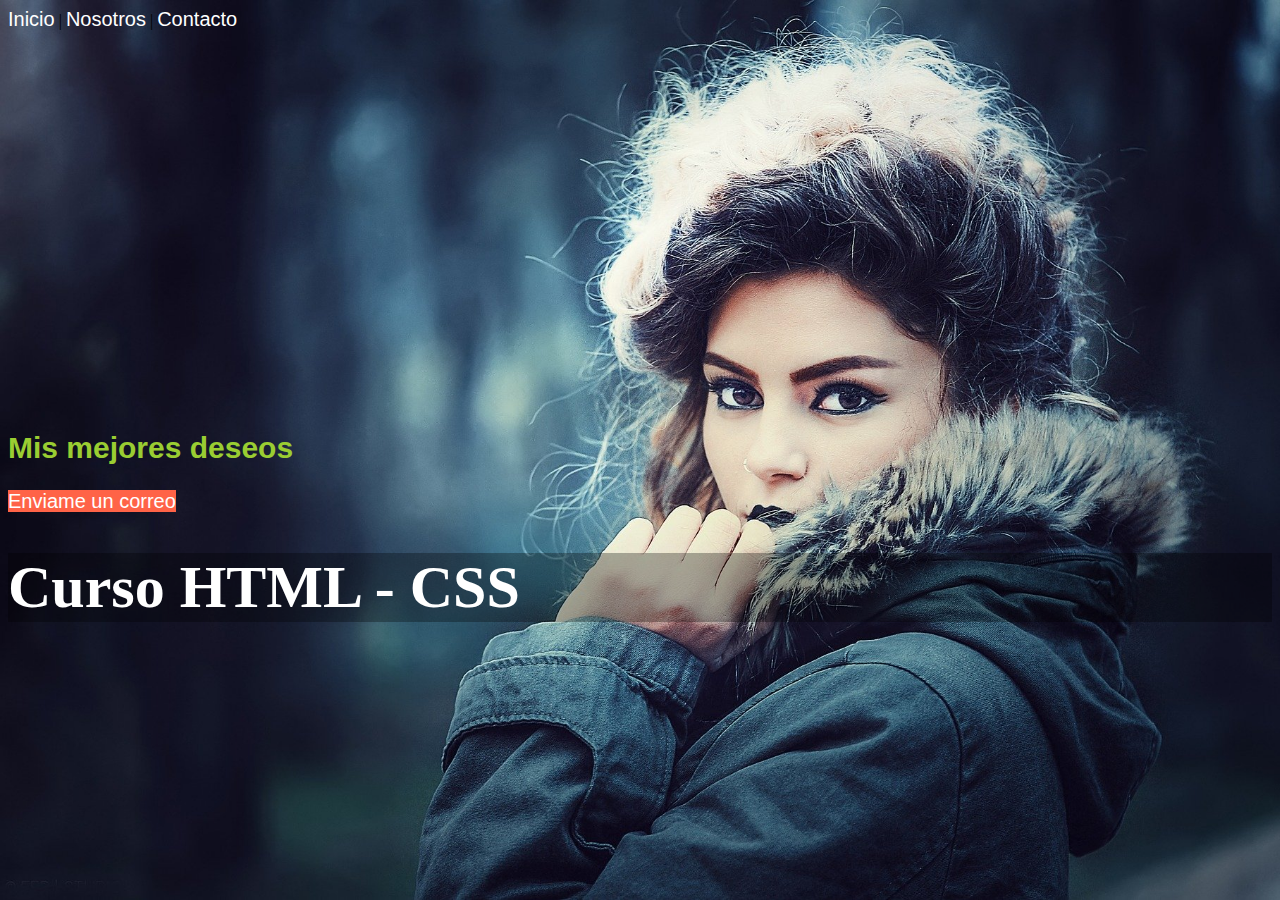
<file: index.html>
<!DOCTYPE html>
<html lang="es">
<head>
    <meta charset="UTF-8">
    <meta name="viewport" content="width=device-width, initial-scale=1.0">
    <link rel="stylesheet" href="css/master.css">
    <title>Bienvenida</title>
</head>
<body class="pagina">
    <!--Enlaces hacemos uso de una etiqueta llamada ( a ) -->
    <a href="index.html">Inicio</a> | <a href="nosotros.html">Nosotros</a> | <a href="contacto.html">Contacto</a>
    <h2 id="subtitulo">Mis mejores deseos</h2>
    <a id="correo" href="mailto:cedavilu@gmail.com">Enviame un correo</a>
    <h1 id="nombre" >Curso HTML - CSS</h1>
</body>
</html>
</file>
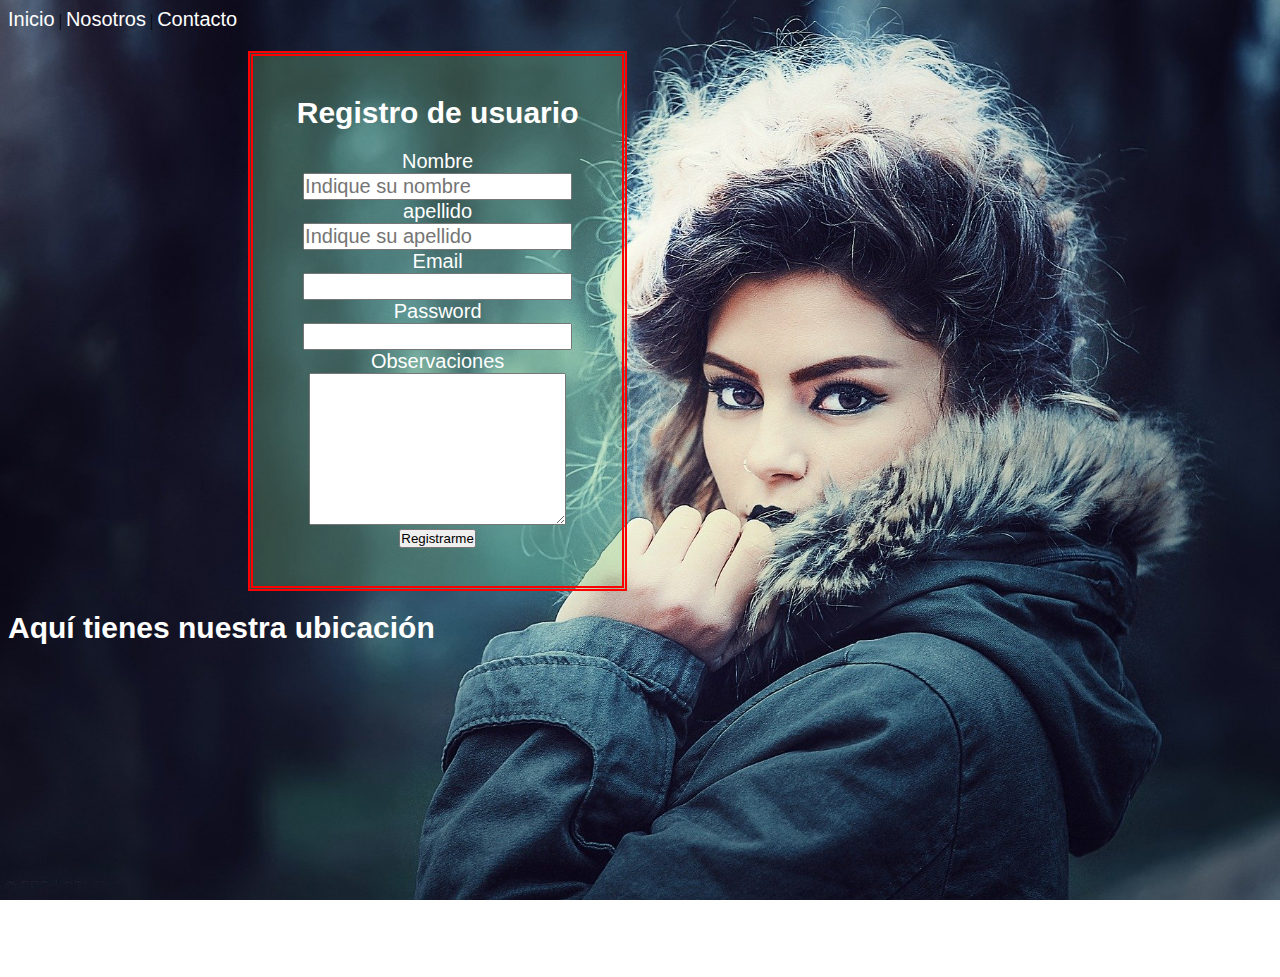
<file: contacto.html>
<!DOCTYPE html>
<html lang="es">
<head>
    <meta charset="UTF-8">
    <meta name="viewport" content="width=device-width, initial-scale=1.0">
    <title>Registro de usuario</title>
    <link rel="stylesheet" href="css/master.css">
</head>
<body class="pagina">
    <a href="index.html">Inicio</a> | <a href="nosotros.html">Nosotros</a> | <a href="contacto.html">Contacto</a>
    <br>
    
    <div class="cajaFormulario">
        <h1 class="titulo">Registro de usuario</h1>
        <form action="datos.php" method="POST">
            <label for="nombre">Nombre</label>
            <br>
            <input type="text" name="nombre" value="" required placeholder="Indique su nombre">
            <br>
            <label for="apellido">apellido</label>
            <br>
            <input type="text" name="apellido" value="" required placeholder="Indique su apellido">
            <br>
            <label for="email">Email</label>
            <br>
            <input type="email" name="email" value="">
            <br>
            <label for="password">Password</label>
            <br>
            <input type="password" name="password" value="">
            <br>
            <label for="observaciones">Observaciones</label>
            <br>
            <textarea name="observaciones" id="observaciones" cols="30" rows="10"></textarea>
            <br>
            <button type="submit" >Registrarme</button>
        <!-- <input type="submit" value="Registrarme"> -->
        </form>
    </div>
    <h1 class="titulo" >Aquí tienes nuestra ubicación</h1>
    <div >
        <iframe src="https://www.google.com/maps/embed?pb=!1m18!1m12!1m3!1d3284.0687157584093!2d-58.378057085018916!3d-34.60242386493609!2m3!1f0!2f0!3f0!3m2!1i1024!2i768!4f13.1!3m3!1m2!1s0x95bccacc473596c3%3A0x568d6d5f7f1f535d!2sEducaci%C3%B3n%20IT!5e0!3m2!1ses!2sar!4v1589469235954!5m2!1ses!2sar" width="1200" height="300" frameborder="0" style="border:0;" allowfullscreen="" aria-hidden="false" tabindex="0"></iframe>
    </div>

</body>
</html>
</file>
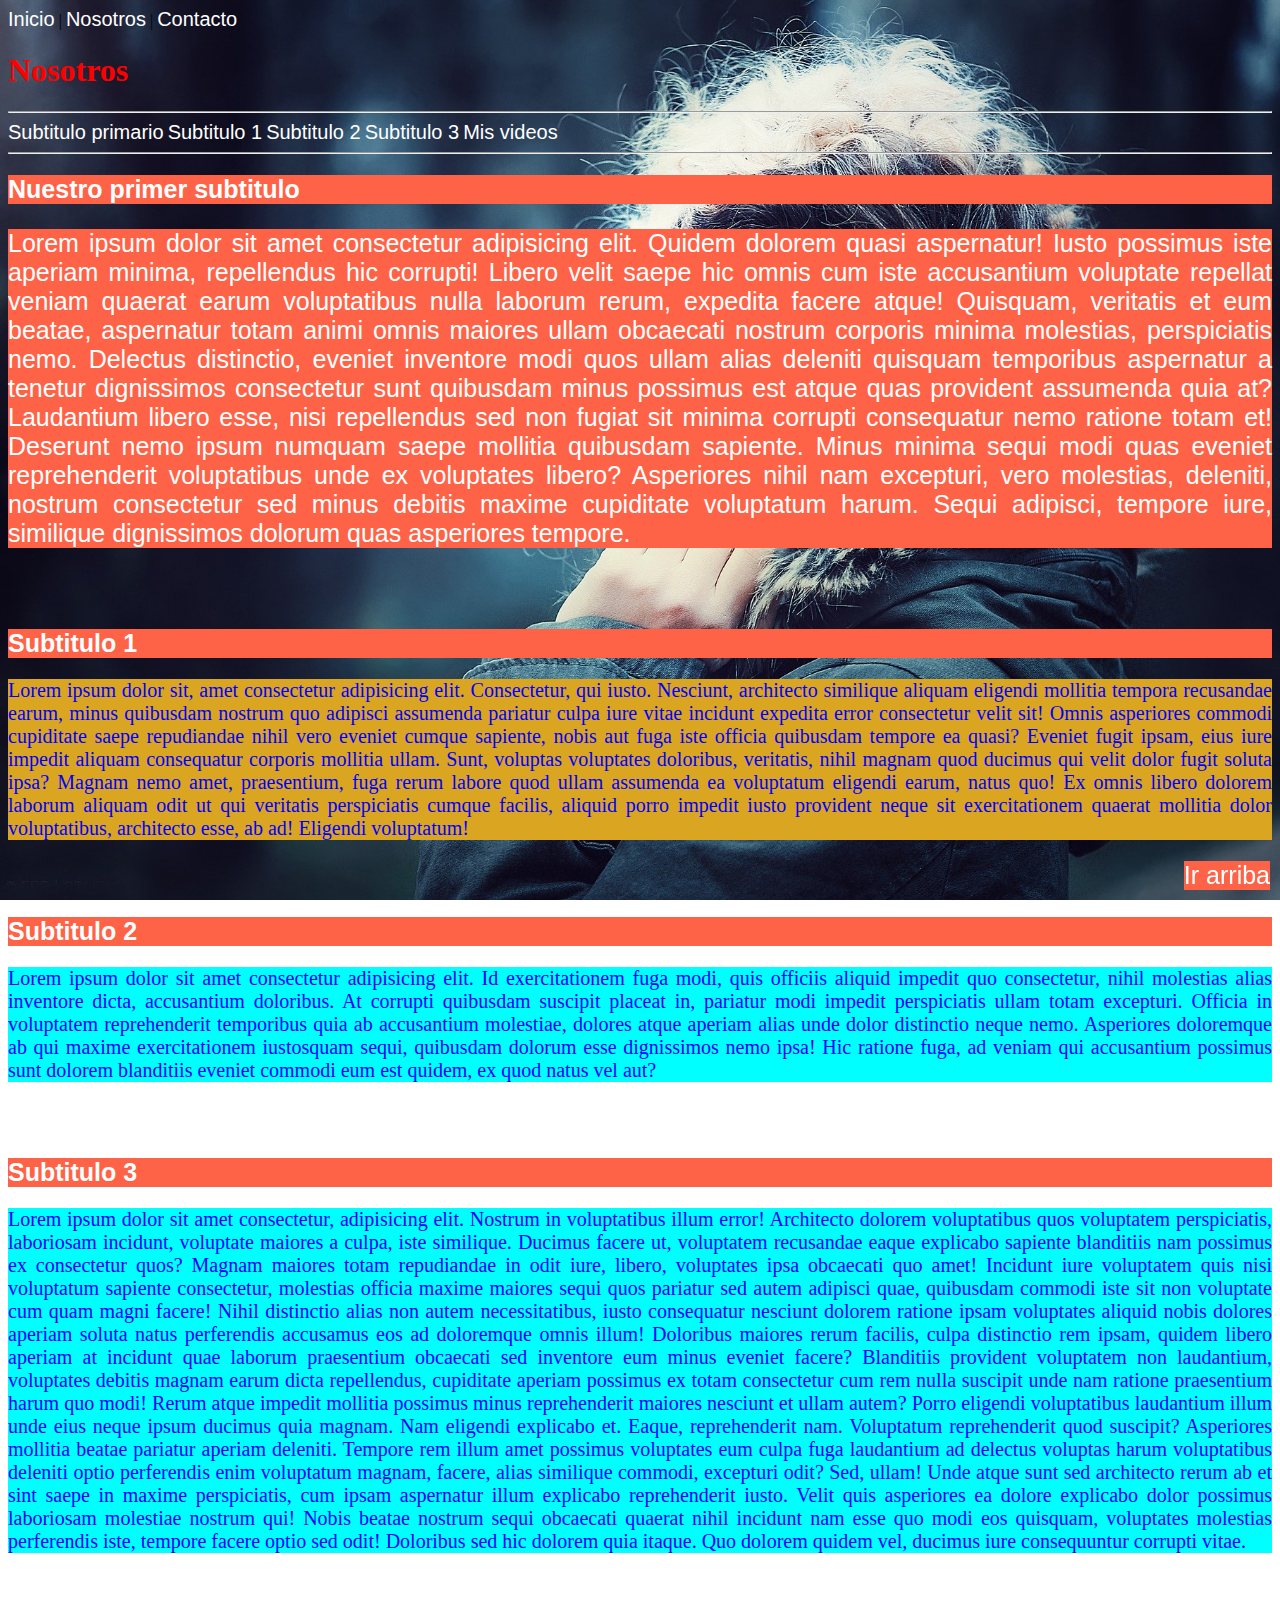
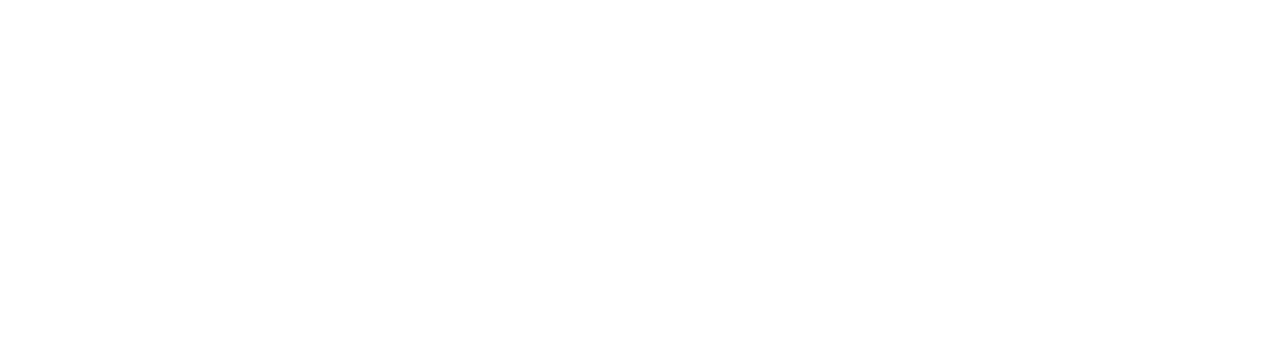
<file: nosotros.html>
<!DOCTYPE html>
<html lang="es">
<head>
    <meta charset="UTF-8">
    <meta name="viewport" content="width=device-width, initial-scale=1.0">
    <title>Nosotros</title>
    <link rel="stylesheet" href="css/master.css">
    <!--
    <style>
        /* Colocar css por etiquetas*/
        /*p{
            text-align: justify;
            color: blue;
            font-size: 30px;   /*Existen otras medidas: rem - em - %
        }
        */
        /*Aquí estoy colocando css pero por identificador unico - (id)*/ 
        #parrafo1{
            background-color: cadetblue;
        }
        #parrafo2{
            color: red;
            background-color: darkcyan;
            font-size: 20px;
            text-align: justify;
        }
        #parrafo3{
            background-color: chocolate;
        }

    </style> -->


</head>
<body class="pagina">
    <a href="index.html">Inicio</a> | <a href="nosotros.html">Nosotros</a> | <a href="contacto.html">Contacto</a>
    <br>
    <!--Esto es un comentario: estoy otorgando estilo css de forma en linea-->
    <h1 id="nosotros"  style="color: red;" >Nosotros</h1>
    <hr>
    <a href="#subtituloPrimario">Subtitulo primario</a> 
    <a href="#subtitulo1">Subtitulo 1</a>
    <a href="#subtitulo2">Subtitulo 2</a>
    <a href="#subtitulo3">Subtitulo 3</a>
    <a href="#videos">Mis videos</a>
    
    <hr>
    <h2 class="destacado" id="subtituloPrimario" >Nuestro primer subtitulo</h2>
    <p id="parrafo1" class="destacado">Lorem ipsum dolor sit amet consectetur adipisicing elit. Quidem dolorem quasi aspernatur! Iusto possimus iste aperiam minima, repellendus hic corrupti! Libero velit saepe hic omnis cum iste accusantium voluptate repellat veniam quaerat earum voluptatibus nulla laborum rerum, expedita facere atque! Quisquam, veritatis et eum beatae, aspernatur totam animi omnis maiores ullam obcaecati nostrum corporis minima molestias, perspiciatis nemo. Delectus distinctio, eveniet inventore modi quos ullam alias deleniti quisquam temporibus aspernatur a tenetur dignissimos consectetur sunt quibusdam minus possimus est atque quas provident assumenda quia at? Laudantium libero esse, nisi repellendus sed non fugiat sit minima corrupti consequatur nemo ratione totam et! Deserunt nemo ipsum numquam saepe mollitia quibusdam sapiente. Minus minima sequi modi quas eveniet reprehenderit voluptatibus unde ex voluptates libero? Asperiores nihil nam excepturi, vero molestias, deleniti, nostrum consectetur sed minus debitis maxime cupiditate voluptatum harum. Sequi adipisci, tempore iure, similique dignissimos dolorum quas asperiores  tempore.</p>
    <br>
    <!-- <a href="#nosotros">Ir arriba</a> -->
    <br>
    <h2 id="subtitulo1" class="destacado" >Subtitulo 1</h2>
    <p id="parrafo2" >Lorem ipsum dolor sit, amet consectetur adipisicing elit. Consectetur, qui iusto. Nesciunt, architecto similique aliquam eligendi mollitia tempora recusandae earum, minus quibusdam nostrum quo adipisci assumenda pariatur culpa iure vitae incidunt expedita error consectetur velit sit! Omnis asperiores commodi cupiditate saepe repudiandae nihil vero eveniet cumque sapiente, nobis aut fuga iste officia quibusdam tempore ea quasi? Eveniet fugit ipsam, eius iure impedit aliquam consequatur corporis mollitia ullam. Sunt, voluptas voluptates doloribus, veritatis, nihil magnam quod ducimus qui velit dolor fugit soluta ipsa? Magnam nemo amet, praesentium, fuga rerum labore quod ullam assumenda ea voluptatum eligendi earum, natus quo! Ex omnis libero dolorem laborum aliquam odit ut qui veritatis perspiciatis cumque facilis, aliquid porro impedit iusto provident neque sit exercitationem quaerat mollitia dolor voluptatibus, architecto esse, ab ad! Eligendi voluptatum!</p>
    <br>
    <!-- <a href="#nosotros">Ir arriba</a> -->
    <br>
    <h2 id="subtitulo2" class="destacado" >Subtitulo 2</h2>
    <p id="parrafo3" >Lorem ipsum dolor sit amet consectetur adipisicing elit. Id exercitationem fuga modi, quis officiis aliquid impedit quo consectetur, nihil molestias alias inventore dicta, accusantium doloribus. At corrupti quibusdam suscipit placeat in, pariatur modi impedit perspiciatis ullam totam excepturi. Officia in voluptatem reprehenderit temporibus quia ab accusantium molestiae, dolores atque aperiam alias unde dolor distinctio neque nemo. Asperiores doloremque ab qui maxime exercitationem iustosquam sequi, quibusdam dolorum esse dignissimos nemo ipsa! Hic ratione fuga, ad veniam qui accusantium possimus sunt dolorem blanditiis eveniet commodi eum est quidem, ex quod natus vel aut?</p>
    <br>
    <!-- <a href="#nosotros">Ir arriba</a> -->
    <br>

    <h2 id="subtitulo3" class="destacado" >Subtitulo 3</h2>
    <p id="parrafo4" >Lorem ipsum dolor sit amet consectetur, adipisicing elit. Nostrum in voluptatibus illum error! Architecto dolorem voluptatibus quos voluptatem perspiciatis, laboriosam incidunt, voluptate maiores a culpa, iste similique. Ducimus facere ut, voluptatem recusandae eaque explicabo sapiente blanditiis nam possimus ex consectetur quos? Magnam maiores totam repudiandae in odit iure, libero, voluptates ipsa obcaecati quo amet! Incidunt iure voluptatem quis nisi voluptatum sapiente consectetur, molestias officia maxime maiores sequi quos pariatur sed autem adipisci quae, quibusdam commodi iste sit non voluptate cum quam magni facere! Nihil distinctio alias non autem necessitatibus, iusto consequatur nesciunt dolorem ratione ipsam voluptates aliquid nobis dolores aperiam soluta natus perferendis accusamus eos ad doloremque omnis illum! Doloribus maiores rerum facilis, culpa distinctio rem ipsam, quidem libero aperiam at incidunt quae laborum praesentium obcaecati sed inventore eum minus eveniet facere? Blanditiis provident voluptatem non laudantium, voluptates debitis magnam earum dicta repellendus, cupiditate aperiam possimus ex totam consectetur cum rem nulla suscipit unde nam ratione praesentium harum quo modi! Rerum atque impedit mollitia possimus minus reprehenderit maiores nesciunt et ullam autem? Porro eligendi voluptatibus laudantium illum unde eius neque ipsum ducimus quia magnam. Nam eligendi explicabo et. Eaque, reprehenderit nam. Voluptatum reprehenderit quod suscipit? Asperiores mollitia beatae pariatur aperiam deleniti. Tempore rem illum amet possimus voluptates eum culpa fuga laudantium ad delectus voluptas harum voluptatibus deleniti optio perferendis enim voluptatum magnam, facere, alias similique commodi, excepturi odit? Sed, ullam! Unde atque sunt sed architecto rerum ab et sint saepe in maxime perspiciatis, cum ipsam aspernatur illum explicabo reprehenderit iusto. Velit quis asperiores ea dolore explicabo dolor possimus laboriosam molestiae nostrum qui! Nobis beatae nostrum sequi obcaecati quaerat nihil incidunt nam esse quo modi eos quisquam, voluptates molestias perferendis iste, tempore facere optio sed odit! Doloribus sed hic dolorem quia itaque. Quo dolorem quidem vel, ducimus iure consequuntur corrupti vitae.</p>
    <br>
    <h2 id="videos" class="destacado" ></h2>
    <iframe width="560" height="315" src="https://www.youtube.com/embed/NhWiKZ021Ag" frameborder="0" allow="accelerometer; autoplay; encrypted-media; gyroscope; picture-in-picture" allowfullscreen></iframe>
    <a class="destacado" id="fijo" href="#">Ir arriba</a>
    <br>

</body>
</html>
</file>
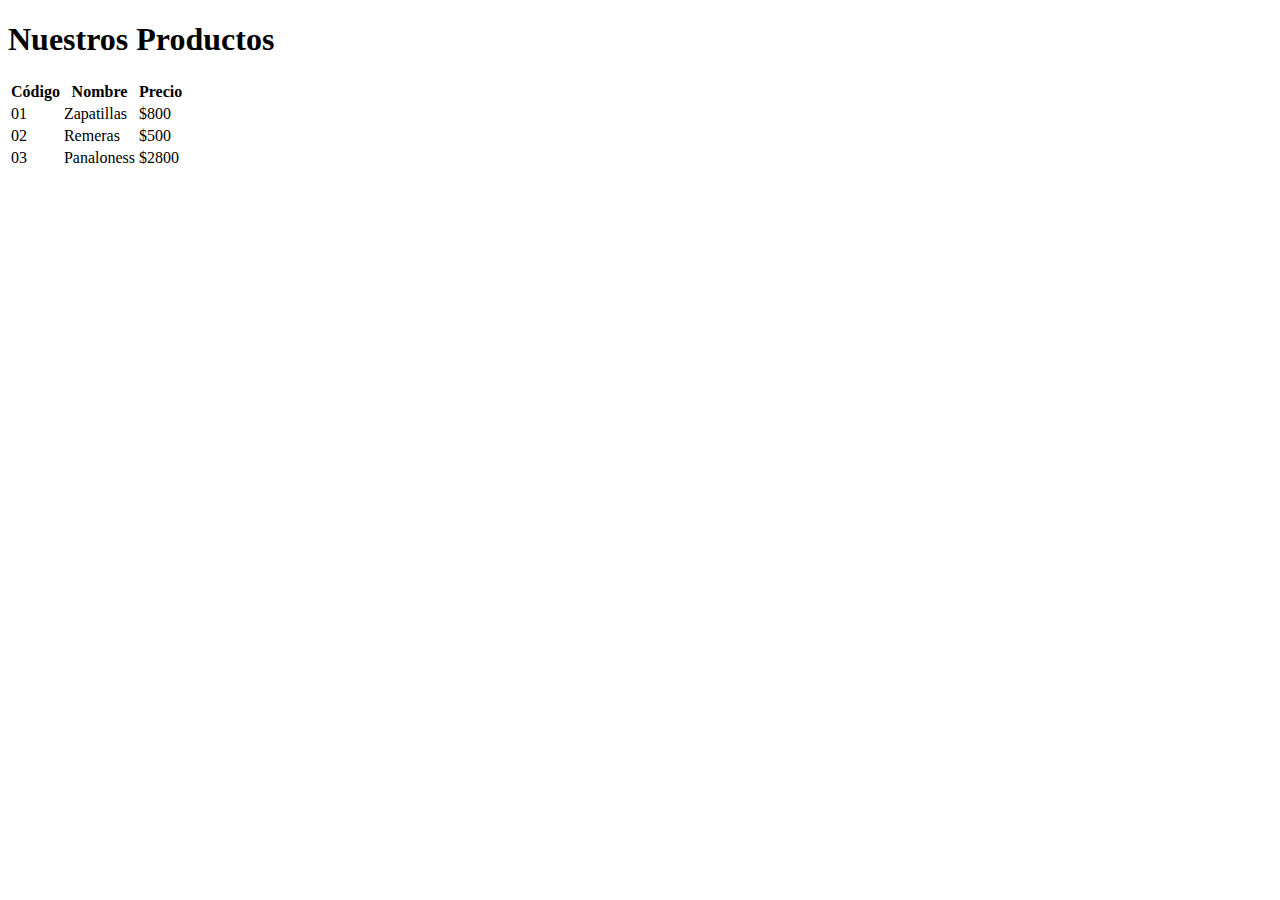
<file: productos.html>
<!DOCTYPE html>
<html lang="en">
<head>
    <meta charset="UTF-8">
    <meta name="viewport" content="width=device-width, initial-scale=1.0">
    <title>Nuestros Productos</title>
    <!-- CSS only -->
    <link rel="stylesheet" href="https://stackpath.bootstrapcdn.com/bootstrap/4.5.0/css/bootstrap.min.css" integrity="sha384-9aIt2nRpC12Uk9gS9baDl411NQApFmC26EwAOH8WgZl5MYYxFfc+NcPb1dKGj7Sk" crossorigin="anonymous">

    <!-- JS, Popper.js, and jQuery -->
    <script src="https://code.jquery.com/jquery-3.5.1.slim.min.js" integrity="sha384-DfXdz2htPH0lsSSs5nCTpuj/zy4C+OGpamoFVy38MVBnE+IbbVYUew+OrCXaRkfj" crossorigin="anonymous"></script>
    <script src="https://cdn.jsdelivr.net/npm/popper.js@1.16.0/dist/umd/popper.min.js" integrity="sha384-Q6E9RHvbIyZFJoft+2mJbHaEWldlvI9IOYy5n3zV9zzTtmI3UksdQRVvoxMfooAo" crossorigin="anonymous"></script>
    <script src="https://stackpath.bootstrapcdn.com/bootstrap/4.5.0/js/bootstrap.min.js" integrity="sha384-OgVRvuATP1z7JjHLkuOU7Xw704+h835Lr+6QL9UvYjZE3Ipu6Tp75j7Bh/kR0JKI" crossorigin="anonymous"></script>
</head>
<body>
    <h1>Nuestros Productos</h1>
    <table class="table">
        <thead class="bg-success">
            <tr>
                <th>Código</th>
                <th>Nombre</th>
                <th>Precio</th>
            </tr>
        </thead>
        <tbody>
            <tr>
                <td>01</td>
                <td>Zapatillas</td>
                <td>$800</td>
            </tr>
            <tr>
                <td>02</td>
                <td>Remeras</td>
                <td>$500</td>
            </tr>
            <tr>
                <td>03</td>
                <td>Panaloness</td>
                <td>$2800</td>
            </tr>

        </tbody>
    </table>
</body>
</html>
</file>
<file: css/master.css>
*{
    box-sizing: border-box;
    padding: 0;
}
p{
    font-size: 20px;
    text-align: justify;
    color: blue;
    background-color: aqua;
}

#parrafo2{
    background-color: goldenrod;
}

.destacado{
   font-family: Arial, Helvetica, sans-serif;
   font-size: 25px;
   text-align: justify;
   background-color: tomato; 
   color: white;
}


#fijo{
    position: fixed;
    right: 10px;
    bottom: 10px;
}

.pagina{
    background-image: url('../img/fashion.jpg'); /*Ruta relativa*/
    background-size: cover;
    background-attachment: fixed;
}

a{
    text-decoration: none;
    color: white;
    font-size: 20px;
    font-family: Arial, Helvetica, sans-serif;
}

a:hover{
    text-decoration: underline;
}

#nombre{
    color: white;
    font-size: 60px;
    font-family: fantasy;
    /*background-color: #5c6bc0;*/
    /*background-color: rgb(red, green, blue);*/
    background-color: rgba(0, 0, 0,0.3);
}

#subtitulo{
    color: yellowgreen;
    font-size: 30px;
    font-family: Arial, Helvetica, sans-serif;
    margin-top: 400px;
    /*margin-left: 100px;*/  /*Esto es para mover a la derecha */ 
}

#correo{
    background-color: tomato;
    /*display: block;*/
}

/*Aquí detallo el CSS de mi pagina de contacto.html */
.titulo{
    color: white;
    font-family: Arial, Helvetica, sans-serif;
    font-size: 30px;
    /*text-align: center;*/

}

label{
    color: white;
    font-size: 20px;
    font-family: Arial, Helvetica, sans-serif;
}
input{
    color: blue;
    font-size: 20px;
    font-family: Arial, Helvetica, sans-serif;
}

/*Detallo el CSS del Formulario*/
/*Un elemento en bloque, posee: largo - ancho -relleno - borde - margen*/
.cajaFormulario{
    background-color: rgba(122, 200, 130, 0.3);
    width: 30%;    /*Unidades de medidas en css:  px - em - rem  - % */
    height: 540px;
    /*padding: arriba - abajo - izquierda - derecha;*/
    padding: 20px;
    border: red 5px double;
    /*margin: arriba - abajo - izquierda - derecha ;*/
    margin-left: 240px;
    margin-top: 20px;
    text-align: center;
}
</file>
